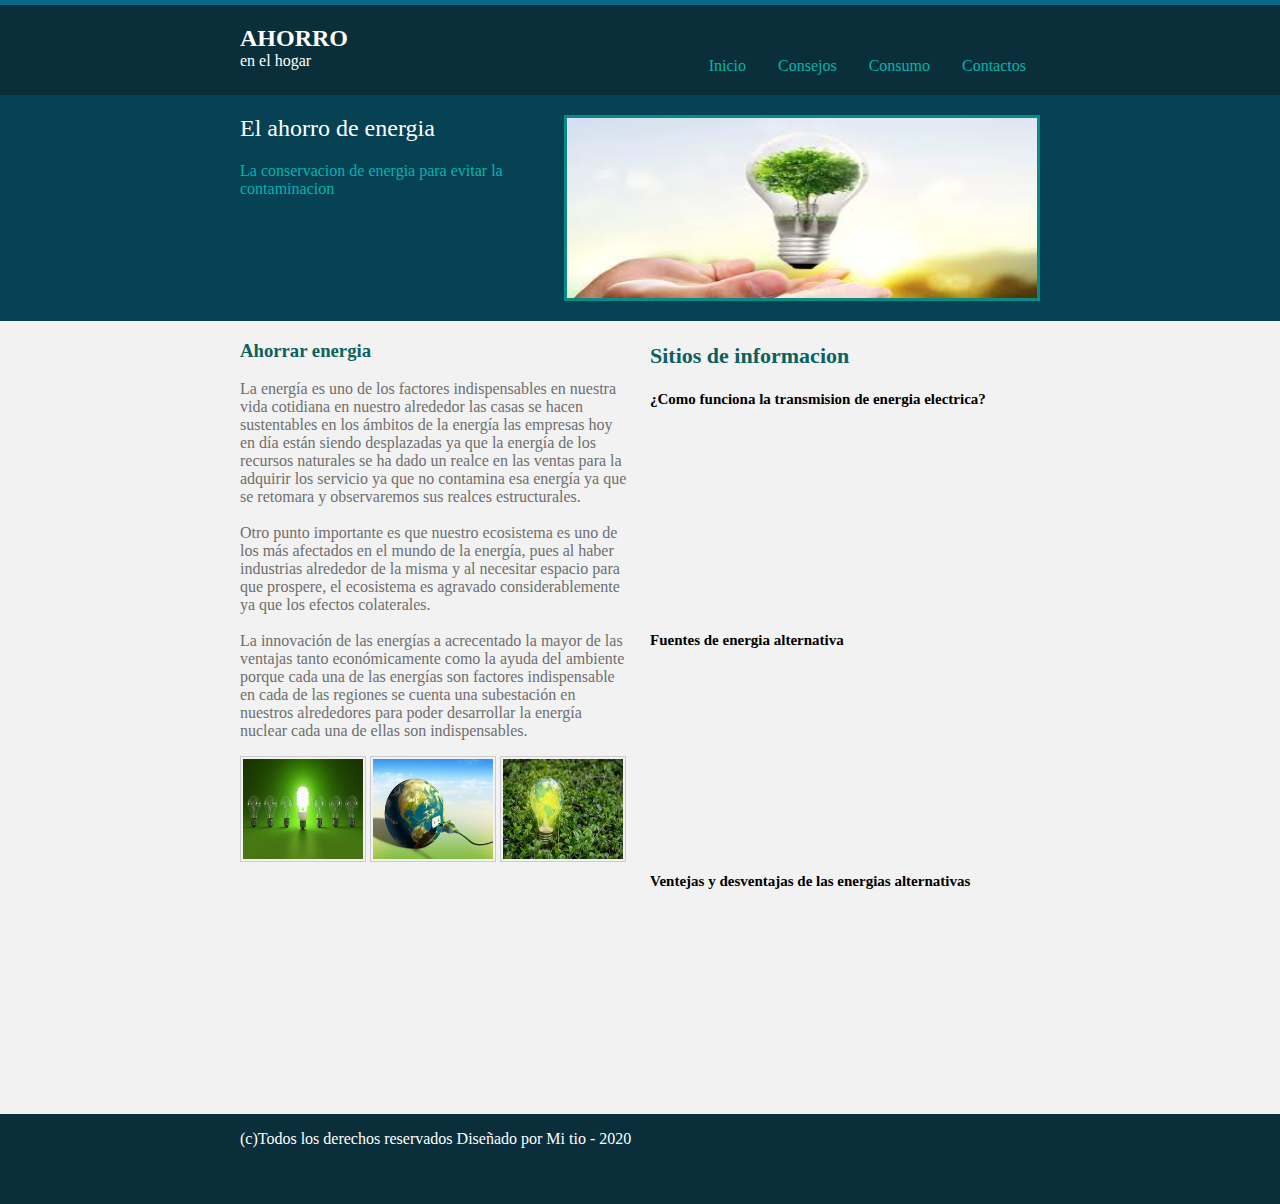
<file: index.html>
<!DOCTYPE html>
<html lang="en">
<head>
    <meta charset="UTF-8">
    <title>Document</title>
    <link rel="stylesheet" href="css/estilo.css">
</head>
<body>
    <div id="linea"></div>
    <div id="header">
        <div id="centro1">
            <div id="logo">
                <h2>AHORRO</h2>
                <p>en el hogar</p>
            </div>
            
            <div id="menu">
                <ul>
                    <li><a href="index.html">Inicio</a></li>
                     <li><a href="consejos.html">Consejos</a></li>
                      <li><a href="consumo.html">Consumo</a></li>
                    <li><a href="contactos.html">Contactos</a></li>
                </ul>
            </div>
        </div>
    </div>
    
    <div id="presentacion">
        <div id="centro2">
           <div id="izquierda">
            <h2>El ahorro de energia</h2>
            <p class="descripcion-pres">La conservacion de energia para evitar la contaminacion</p>
            </div>
            
            <div id="derecha">
                <img src="img/descarga.jpg" class="img">
            </div>
        </div>
    </div>
     <div id="contenidos">
         <div id="centro3">
             <div id="izquierd">
                 <h3>Ahorrar energia</h3>
                 <p class="descripcion">
                    La energía es uno de los factores indispensables en nuestra vida cotidiana en nuestro alrededor las casas se hacen sustentables en los ámbitos de la energía las empresas hoy en día están siendo desplazadas ya que la energía de los recursos naturales se ha dado un realce en las ventas para la adquirir los servicio ya que no contamina esa energía ya que se retomara y observaremos sus realces estructurales.
                    <br><br>
                 Otro punto importante es que nuestro ecosistema es uno de los más afectados en el mundo de la energía, pues al haber industrias alrededor de la misma y al necesitar espacio para que prospere, el ecosistema es agravado considerablemente ya que los efectos colaterales.
                  <br><br>
                    La innovación de las energías a acrecentado la mayor de las ventajas tanto económicamente como la ayuda del ambiente porque cada una de las energías son factores indispensable en cada de las regiones se cuenta una subestación en nuestros alrededores para poder desarrollar la energía nuclear cada una de ellas son indispensables.
                    
                 </p>
                 
                 <div id="imagenes">
                     <img src="img/descarga%20(1).jpg" class="img-serv">
                     <img src="img/om.jpg" class="img-serv">
                     <img src="img/images%20(1).jpg" class="img-serv">
                 </div>
             </div>
             <div id="derech">
                 <h3>Sitios de informacion</h3>
                 <article>
                     <h4>¿Como funciona la transmision de energia electrica?</h4>
                     <br><br>
                     <p><iframe width="250" height="150" src="https://www.youtube.com/embed/ljJWdY4lOrI" frameborder="0" allow="accelerometer; autoplay; encrypted-media; gyroscope; picture-in-picture" allowfullscreen></iframe>
                     </p>
                 </article>
                 
                   <article>
                     <h4>Fuentes de energia alternativa</h4>
                     <br><br>
                     <p><iframe width="250" height="150" src="https://www.youtube.com/embed/Og6C1HyeaBs" frameborder="0" allow="accelerometer; autoplay; encrypted-media; gyroscope; picture-in-picture" allowfullscreen></iframe>
                     </p>
                 </article>
                 
                   <article>
                     <h4>Ventejas y desventajas de las energias alternativas</h4>
                     <br><br>
                     <p><iframe width="250" height="150" src="https://www.youtube.com/embed/d_CUT9niX5c" frameborder="0" allow="accelerometer; autoplay; encrypted-media; gyroscope; picture-in-picture" allowfullscreen></iframe>
                     </p>
                 </article>
                 
             </div>
         </div>
     </div>
     
     <div id="pie">
         <div id="centro-pie">
             <p>
                 (c)Todos los derechos reservados Diseñado por
                 <a href="mail to:ingenierorodrigez@gmail.com" class="email">Mi tio</a> - 2020
             </p>
         </div>
     </div>
</body>
</html>
</file>
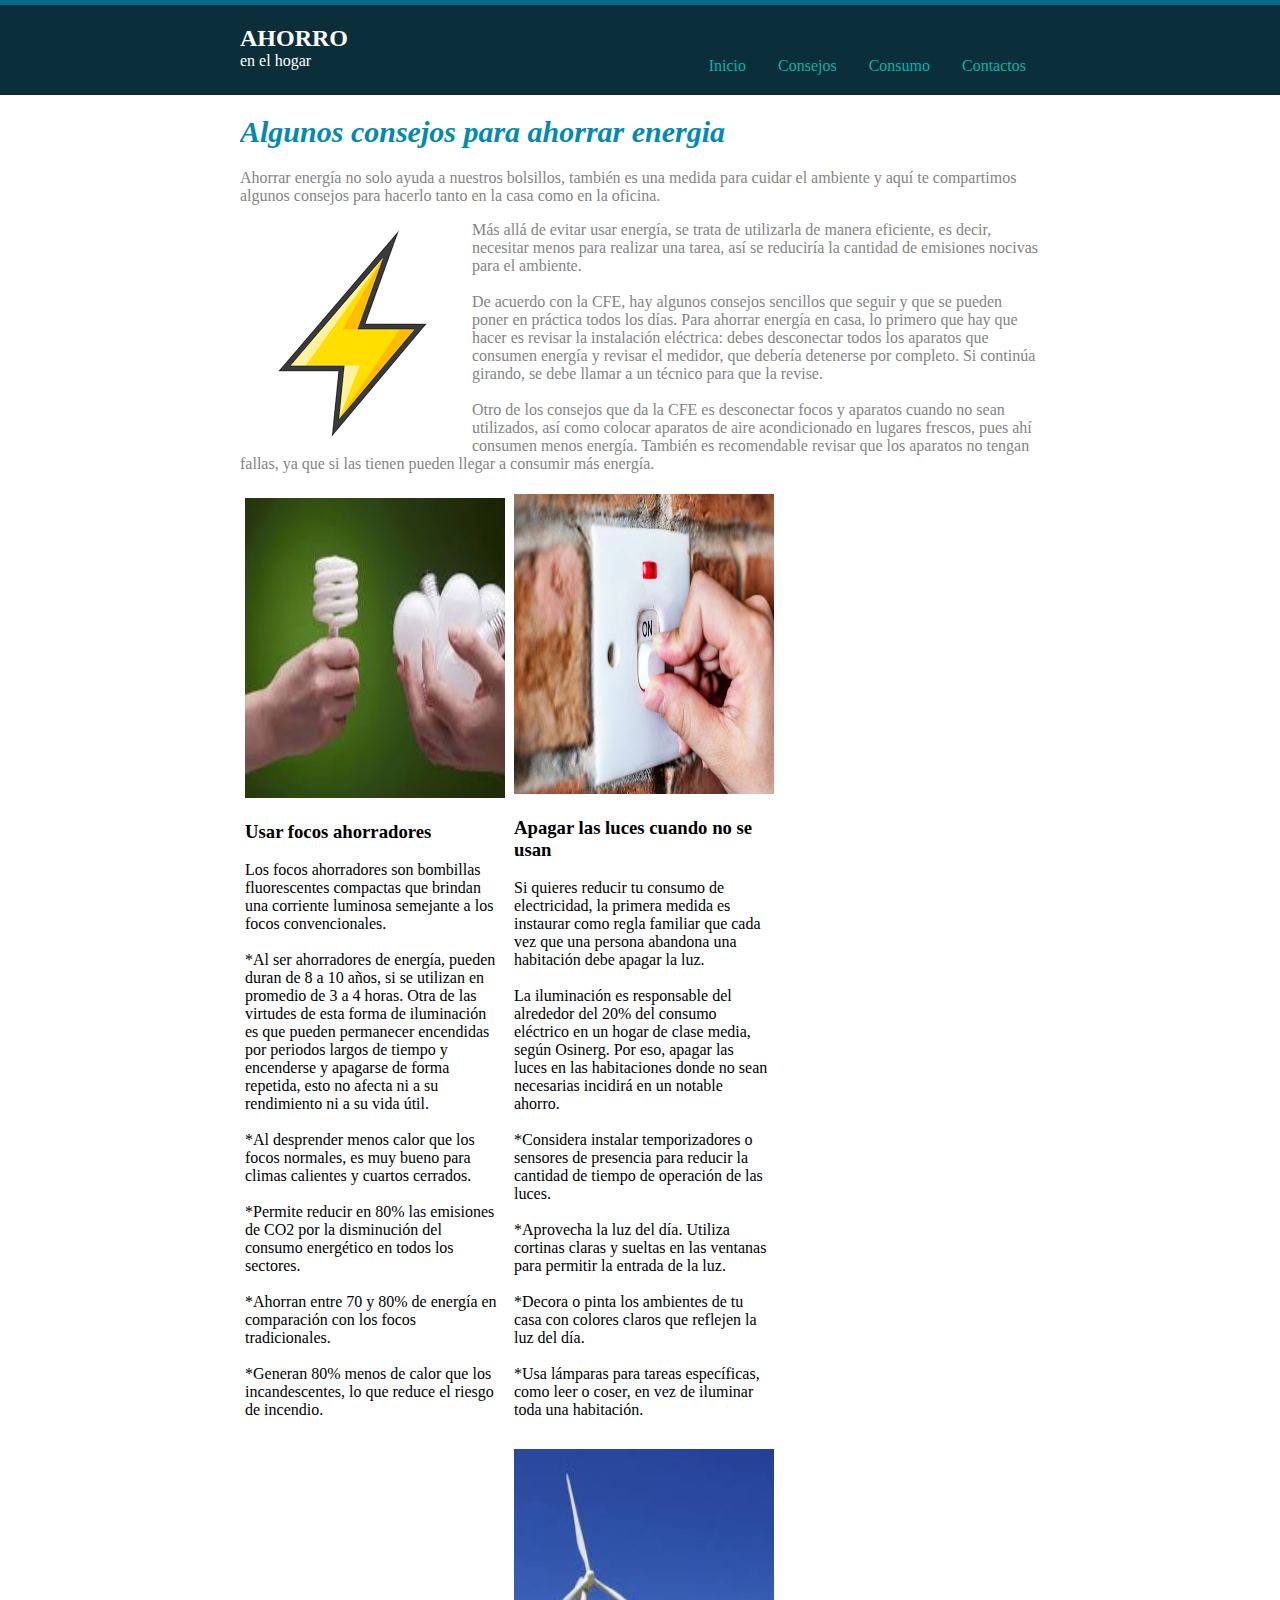
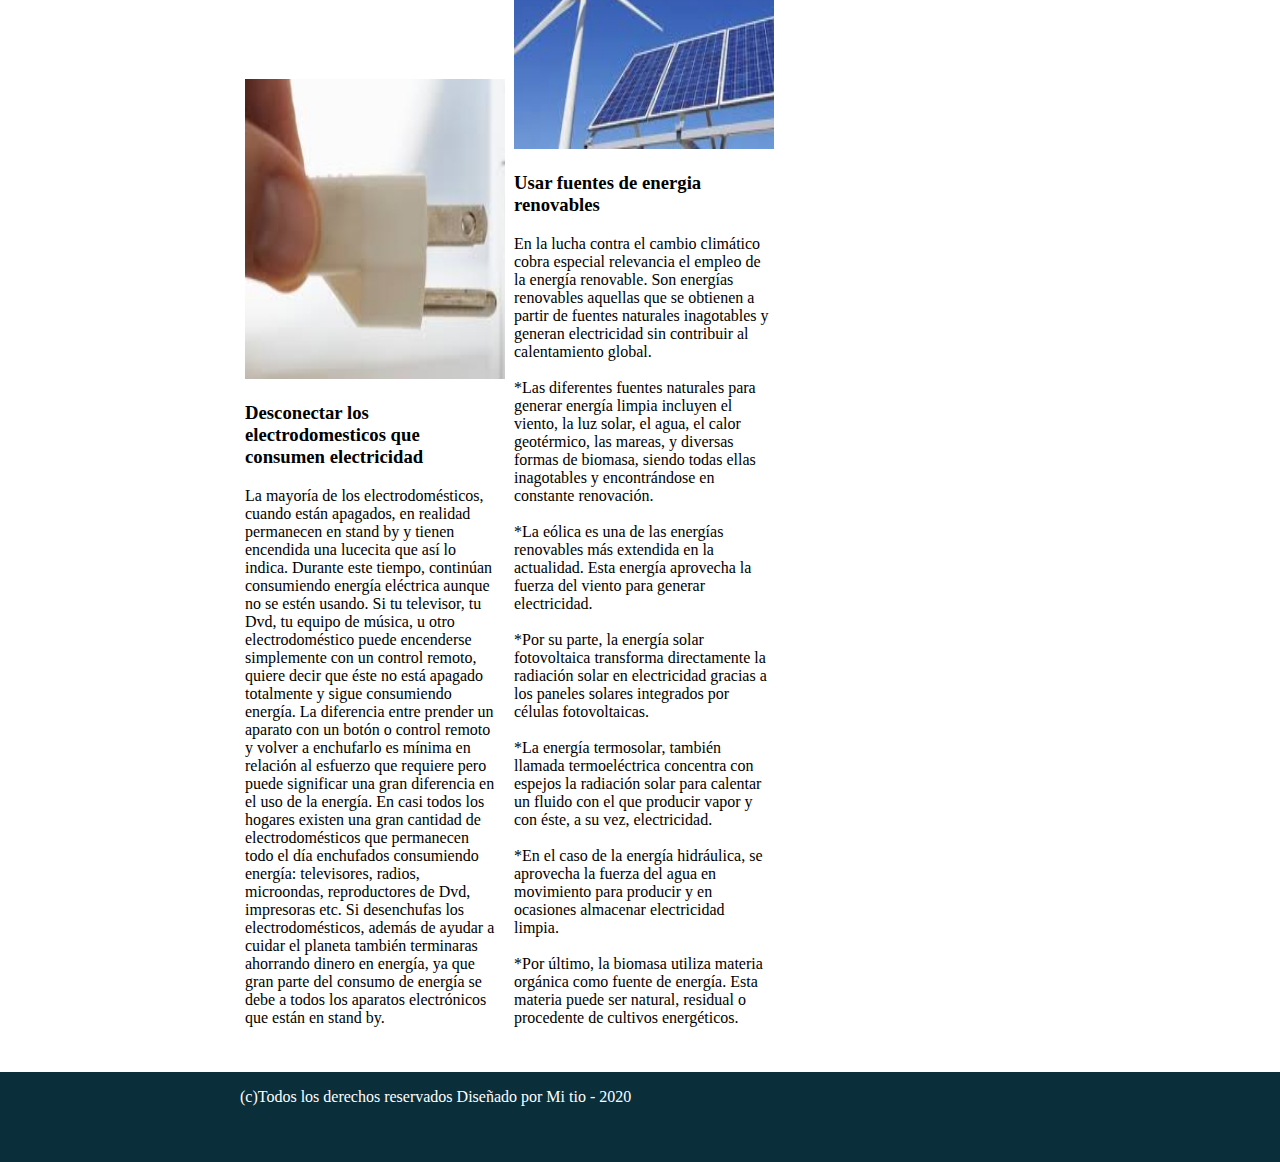
<file: consejos.html>
<!DOCTYPE html>
<html lang="en">
<head>
    <meta charset="UTF-8">
    <title>Document</title>
    <link rel="stylesheet" href="css/estilo.css">
</head>
<body>
    <div id="linea"></div>
    <div id="header">
        <div id="centro1">
            <div id="logo">
                <h2>AHORRO</h2>
                <p>en el hogar</p>
            </div>
            
            <div id="menu">
                <ul>
                    <li><a href="index.html">Inicio</a></li>
                     <li><a href="consejos.html">Consejos</a></li>
                      <li><a href="consumo.html">Consumo</a></li>
                       <li><a href="contactos.html">Contactos</a></li>
                </ul>
            </div>
        </div>
    </div>
    
   
     <div id="contenidos-paginas">
         <div id="centro3">
             <h2>
             <em class="encabezados t1">Algunos consejos para ahorrar energia</em>
             </h2>
             <p class="descripcion-pagina">
                Ahorrar energía no solo ayuda a nuestros bolsillos, también es una medida para cuidar el ambiente y aquí te compartimos algunos consejos para hacerlo tanto en la casa como en la oficina.
             </p>
             
             <div id="contenido-consejos">
                 <p class="descripcion-pagina texto-nosotros ">
                     <img src="img/cop.png" class="img-consejos">
                    Más allá de evitar usar energía, se trata de utilizarla de manera eficiente, es decir, necesitar menos para realizar una tarea, así se reduciría la cantidad de emisiones nocivas para el ambiente.
                    <br><br> 
                    De acuerdo con la CFE, hay algunos consejos sencillos que seguir y que se pueden poner en práctica todos los días. Para ahorrar energía en casa, lo primero que hay que hacer es revisar la instalación eléctrica: debes desconectar todos los aparatos que consumen energía y revisar el medidor, que debería detenerse por completo. Si continúa girando, se debe llamar a un técnico para que la revise.
                    <br><br>
                    Otro de los consejos que da la CFE es desconectar focos y aparatos cuando no sean utilizados, así como colocar aparatos de aire acondicionado en lugares frescos, pues ahí consumen menos energía. También es recomendable revisar que los aparatos no tengan fallas, ya que si las tienen pueden llegar a consumir más energía.
                 </p>
             </div>
             
             <div id="consejo">
                 <div id="consejo1">
                     <img src="img/ni.jpg" width="300px" height="300px" class="img-consejo">
                     <br>
                     <p class="descripcion-pagina">
                     <h3>Usar focos ahorradores</h3>
                    Los focos ahorradores son bombillas fluorescentes compactas que brindan una corriente luminosa semejante a los focos convencionales.
                    <br><br>
                     *Al ser ahorradores de energía, pueden duran de 8 a 10 años, si se utilizan en promedio de 3 a 4 horas. Otra de las virtudes de esta forma de iluminación es que pueden permanecer encendidas por periodos largos de tiempo y encenderse y apagarse de forma repetida, esto no afecta ni a su rendimiento ni a su vida útil.
                    <br><br>
                    *Al desprender menos calor que los focos normales, es muy bueno para climas calientes y cuartos cerrados.
                    <br><br>
                    *Permite reducir en 80% las emisiones de CO2 por la disminución del consumo energético en todos los sectores.
                    <br><br>
                    *Ahorran entre 70 y 80% de energía en comparación con los focos tradicionales.
                    <br><br>
                    *Generan 80% menos de calor que los incandescentes, lo que reduce el riesgo de incendio.
                     </p>
                 </div>
                 
                  <div id="consejo2">
                     <img src="img/nosi.jpg" width="300px" height="300px" class="img-consejo">
                     <br>
                     <p class="descripcion-pagina">
                        <h3>Apagar las luces cuando no se usan</h3>
                         Si quieres reducir tu consumo de electricidad, la primera medida es instaurar como regla familiar que cada vez que una persona abandona una habitación debe apagar la luz. 
                         <br><br>
                         La iluminación es responsable del alrededor del 20% del consumo eléctrico en un hogar de clase media, según Osinerg. Por eso, apagar las luces en las habitaciones donde no sean necesarias incidirá en un notable ahorro.
                         <br><br>
                         *Considera instalar temporizadores o sensores de presencia para reducir la cantidad de tiempo de operación de las luces.
                         <br><br>
                         *Aprovecha la luz del día. Utiliza cortinas claras y sueltas en las ventanas para permitir la entrada de la luz.
                         <br><br>
                         *Decora o pinta los ambientes de tu casa con colores claros que reflejen la luz del día.
                         <br><br>
                         *Usa lámparas para tareas específicas, como leer o coser, en vez de iluminar toda una habitación.
                     </p>
                 </div> 
                 
                  <div id="consejo3">
                     <img src="img/nu.jpg" width="300px" height="300px" class="img-consejo">
                     <br>
                     <p class="descripcion-pagina">
                        <h3>Desconectar los electrodomesticos que consumen electricidad</h3>
                         La mayoría de los electrodomésticos, cuando están apagados, en realidad permanecen en stand by y tienen encendida una lucecita que así lo indica.  Durante este tiempo, continúan consumiendo energía eléctrica aunque no se estén usando. Si tu televisor, tu Dvd, tu equipo de música, u otro electrodoméstico puede encenderse simplemente con un control remoto, quiere decir que éste no está apagado totalmente y sigue consumiendo energía. La diferencia entre prender un aparato con un botón o control remoto y volver a enchufarlo es mínima en relación al esfuerzo que requiere pero puede significar una gran diferencia en el uso de la energía. En casi todos los hogares existen una gran cantidad de electrodomésticos que permanecen todo el día enchufados consumiendo energía: televisores, radios, microondas, reproductores de Dvd, impresoras etc. Si desenchufas los electrodomésticos, además de ayudar a cuidar el planeta también terminaras ahorrando dinero en energía, ya que gran parte del consumo de energía se debe a todos los aparatos electrónicos que están en stand by.
                     </p>
                 </div> 
                 
                 <div id="consejo4">
                     <img src="img/na.jpg" width="300px" height="300px" class="img-consejo">
                     <br>
                     <p class="descripcion-pagina">
                        <h3>Usar fuentes de energia renovables</h3>
                         En la lucha contra el cambio climático cobra especial relevancia el empleo de la energía renovable. Son energías renovables aquellas que se obtienen a partir de fuentes naturales inagotables y generan electricidad sin contribuir al calentamiento global.
                         <br><br>
                         *Las diferentes fuentes naturales para generar energía limpia incluyen el viento, la luz solar, el agua, el calor geotérmico, las mareas, y diversas formas de biomasa, siendo todas ellas inagotables y encontrándose en constante renovación.
                         <br><br>
                         *La eólica es una de las energías renovables más extendida en la actualidad. Esta energía aprovecha la fuerza del viento para generar electricidad.
                         <br><br>
                         *Por su parte, la energía solar fotovoltaica transforma directamente la radiación solar en electricidad gracias a los paneles solares integrados por células fotovoltaicas.
                         <br><br>
                         *La energía termosolar, también llamada termoeléctrica concentra con espejos la radiación solar para calentar un fluido con el que producir vapor y con éste, a su vez, electricidad.
                         <br><br>
                         *En el caso de la energía hidráulica, se aprovecha la fuerza del agua en movimiento para producir y en ocasiones almacenar electricidad limpia.
                         <br><br>
                         *Por último, la biomasa utiliza materia orgánica como fuente de energía. Esta materia puede ser natural, residual o procedente de cultivos energéticos.
                     </p>
                 </div> 
             </div>
         </div>
     </div>
     
     <div id="pie">
         <div id="centro-pie">
             <p>
                 (c)Todos los derechos reservados Diseñado por
                 <a href="mail to:ingenierorodrigez@gmail.com" class="email">Mi tio</a> - 2020
             </p>
         </div>
     </div>
</body>
</html>
</file>
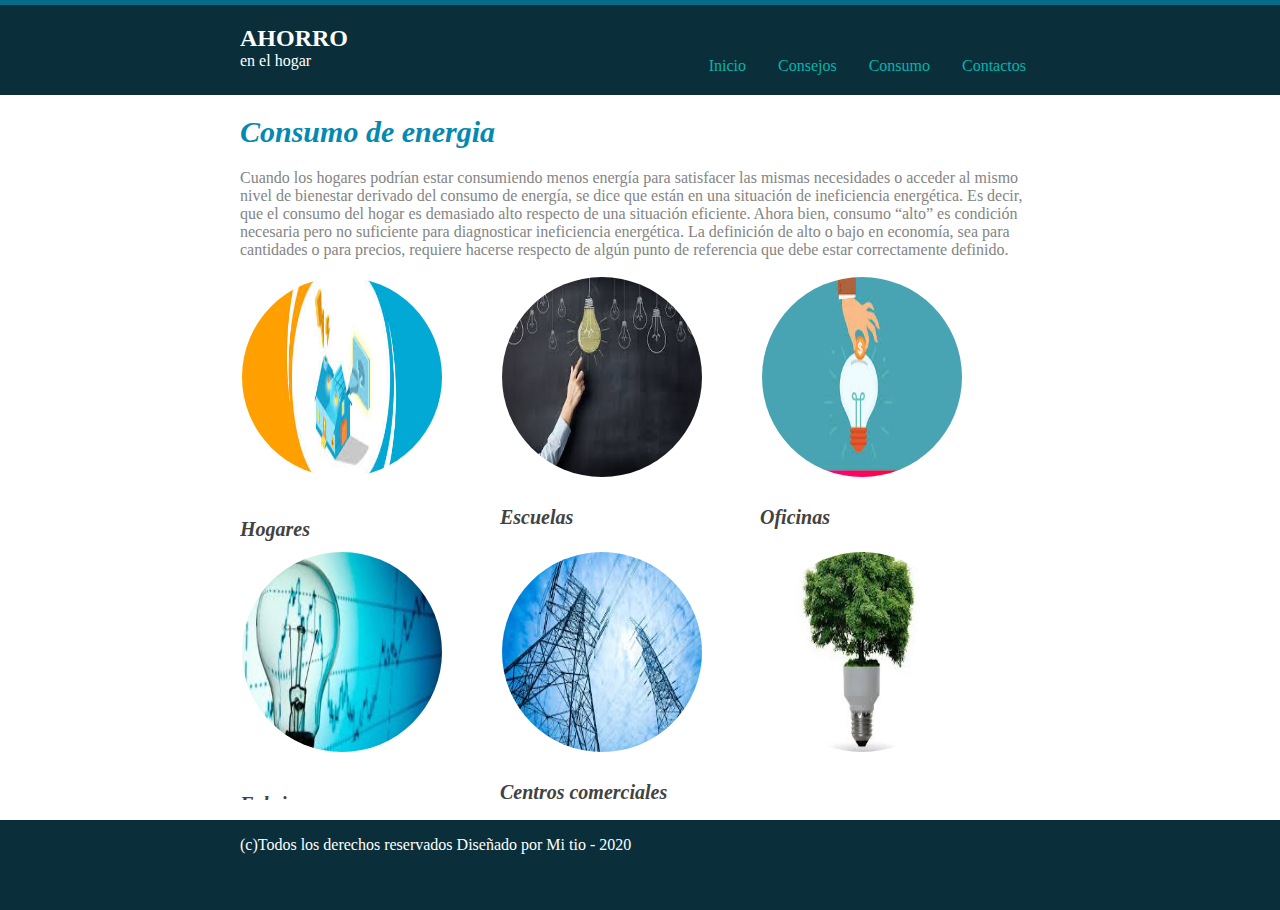
<file: consumo.html>
<!DOCTYPE html>
<html lang="en">
<head>
    <meta charset="UTF-8">
    <title>Document</title>
    <link rel="stylesheet" href="css/estilo.css">
</head>
<body>
    <div id="linea"></div>
    <div id="header">
        <div id="centro1">
            <div id="logo">
                <h2>AHORRO</h2>
                <p>en el hogar</p>
            </div>
            
            <div id="menu">
                <ul>
                    <li><a href="index.html">Inicio</a></li>
                     <li><a href="consejos.html">Consejos</a></li>
                      <li><a href="consumo.html">Consumo</a></li>
                       <li><a href="contactos.html">Contactos</a></li>
                </ul>
            </div>
        </div>
    </div>
    
   
     <div id="contenidos-paginas">
         <div id="centro3">
             <h2>
             <em class="encabezados t1">Consumo de energia</em>
             </h2>
             <p class="descripcion-pagina">
                Cuando los hogares podrían estar consumiendo menos energía para satisfacer las mismas necesidades o acceder al mismo nivel de bienestar derivado del consumo de energía, se dice que están en una situación de ineficiencia energética. Es decir, que el consumo del hogar es demasiado alto respecto de una situación eficiente. Ahora bien, consumo “alto” es condición necesaria pero no suficiente para diagnosticar ineficiencia energética. La definición de alto o bajo en economía, sea para cantidades o para precios, requiere hacerse respecto de algún punto de referencia que debe estar correctamente definido.
             </p>
             
             <div id="contenido-consejos">
               <div id="disenio" class="consumo">
                   <img src="img/a.jpg"  class="img-consumo">
                   <h2>
                   <em class="consumo uno">Hogares</em>
                   </h2>
               </div>
               <div id="disenio1" class="estadisticas">
                   <img src="img/b.jpg" class="img-consumo">
                   <h2>
                   <em class="consumo uno">Escuelas</em>
                   </h2>
               </div>
               <div id="disenio2" class="cantidad">
                   <img src="img/ci.jpg" class="img-consumo">
                   <h2>
                   <em class="consumo uno">Oficinas</em>
                   </h2>
               </div>
               <div id="disenio3" class="consumo">
                   <img src="img/omo.jpg"  class="img-consumo">
                   <h2>
                   <em class="consumo uno">Fabricas</em>
                   </h2>
               </div>
               <div id="disenio4" class="estadisticas">
                   <img src="img/bi.jpg" class="img-consumo">
                   <h2>
                   <em class="consumo uno">Centros comerciales</em>
                   </h2>
               </div>
               <div id="disenio5" class="cantidad">
                   <img src="img/bo.jpg" class="img-consumo">
                   <h2>
                   <em class="consumo uno"></em>
                   </h2>
               </div>
             </div>
            
               
         </div>
     </div>
     
     <div id="pie">
         <div id="centro-pie">
             <p>
                 (c)Todos los derechos reservados Diseñado por
                 <a href="mail to:ingenierorodrigez@gmail.com" class="email">Mi tio</a> - 2020
             </p>
         </div>
     </div>
</body>
</html>
</file>
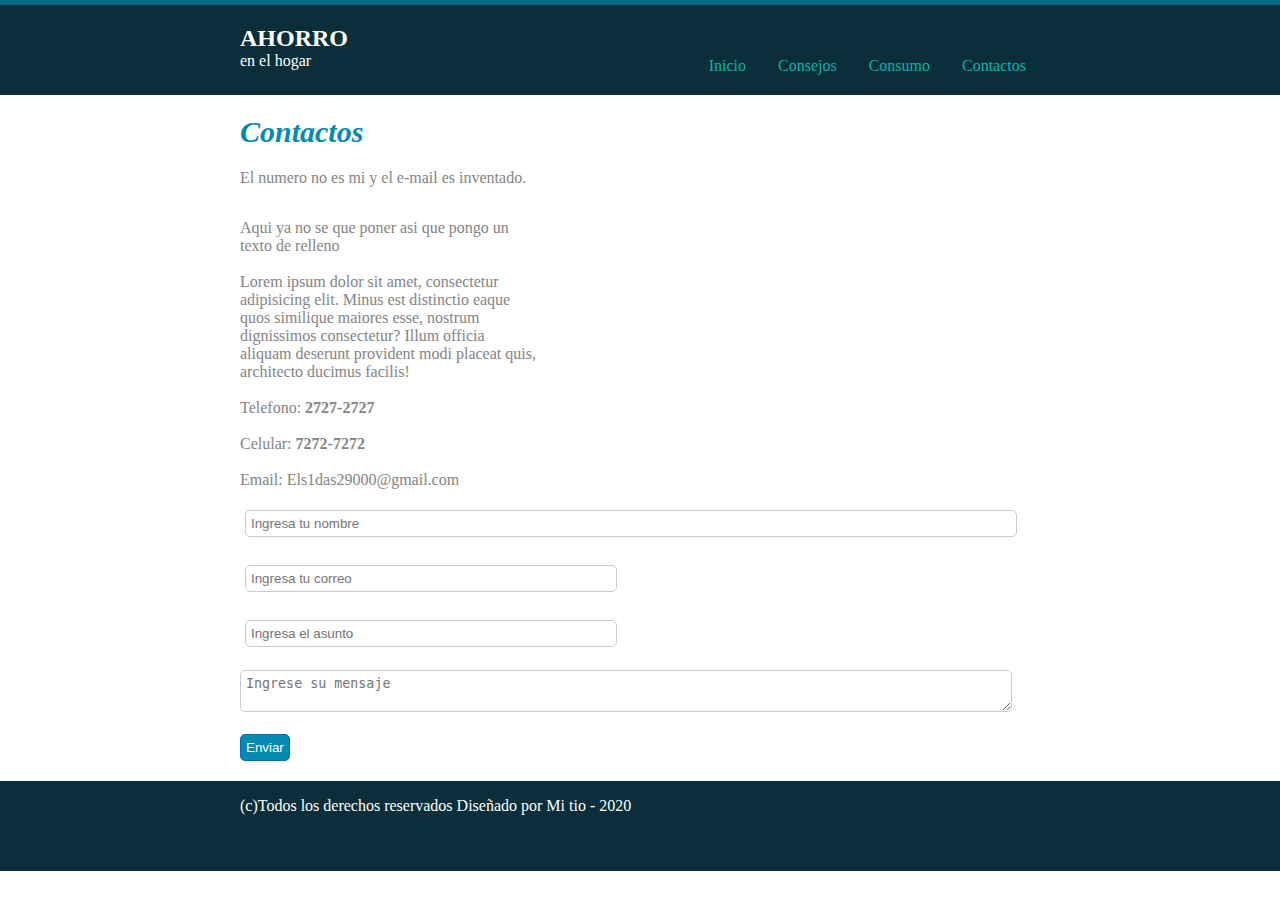
<file: contactos.html>
<!DOCTYPE html>
<html lang="en">
<head>
    <meta charset="UTF-8">
    <title>Document</title>
    <link rel="stylesheet" href="css/estilo.css">
</head>
<body>
    <div id="linea"></div>
    <div id="header">
        <div id="centro1">
            <div id="logo">
                <h2>AHORRO</h2>
                <p>en el hogar</p>
            </div>
            
            <div id="menu">
                <ul>
                    <li><a href="index.html">Inicio</a></li>
                     <li><a href="consejos.html">Consejos</a></li>
                      <li><a href="consumo.html">Consumo</a></li>
                       <li><a href="contactos.html">Contactos</a></li>
                </ul>
            </div>
        </div>
    </div>
    
   
     <div id="contenidos-paginas">
         <div id="centro3">
             <h2>
             <em class="encabezados t1">Contactos</em>
             </h2>
             <p class="descripcion-pagina">
                El numero no es mi y el e-mail es inventado.
             </p>
             
             <div id="contenido-consejos">
              
               <div id="izquierda">
                   <p class="descripcion-pagina texto-contacto">
                       Aqui ya no se que poner asi que pongo un texto de relleno
                       <br><br>
                       Lorem ipsum dolor sit amet, consectetur adipisicing elit. Minus est distinctio eaque quos similique maiores esse, nostrum dignissimos consectetur? Illum officia aliquam deserunt provident modi placeat quis, architecto ducimus facilis!
                       <br><br>
                       Telefono: <strong>2727-2727</strong>
                       <br><br>
                       Celular: <strong>7272-7272</strong>
                       <br><br>
                       Email: <a href="mailto: Els1das29000@gmail.com" class="email-cont">Els1das29000@gmail.com</a>
                   </p>
               </div>
               <div id="derecha"></div>
               
               <form action="#" method="post">
                   <input type="text" name="Nombre" placeholder="Ingresa tu nombre" class="nombre-mens">
                   <br><br>
                   <input type="email" name="Correo" placeholder="Ingresa tu correo" class="email-asun">
                   <br><br>
                   <input type="text" name="Asunto" placeholder="Ingresa el asunto" class="email-asun">
                   <br><br>
                   <textarea name="Mensaje" placeholder="Ingrese su mensaje" class="nombre-mens"></textarea>
                   <br><br>
                   <input type="submit" name="Enviar" value="Enviar">
               </form>
               
             </div>
             
         </div>
     </div>
     
     <div id="pie">
         <div id="centro-pie">
             <p>
                 (c)Todos los derechos reservados Diseñado por
                 <a href="mail to:ingenierorodrigez@gmail.com" class="email">Mi tio</a> - 2020
             </p>
         </div>
     </div>
</body>
</html>
</file>
<file: css/estilo.css>
body{
    margin: 0;
    padding: 0;
    font-family: 'calibri light';
}

#linea{
    width: 100%;
    height: 5px;
    background: #086a87;
}

#header{
    width: 100%;
    height: 90px;
    background: #0b2f3a;
}

#header #centro1{
    width: 800px;
    height: auto; overflow: hidden;
    border: 0px solid;
    margin: auto;
}

#header #centro1 #logo{
    width: 200px; border: 0px solid;
    float: left;
}

#header #centro1 #logo h2,p{
    color: white;
}

#header #centro1 #logo p{
    margin-top: -20px;
}

#header #menu{
    width: 580px;
    height: auto; overflow: hidden;
    border: 0px solid; 
    float: right; 
    margin-top: 36px;
    text-align: right;
}

#header #menu ul li{
    display: inline-block;
    
}

#header #menu ul li a{
    color: #04b4ae;
    text-decoration: none;
    padding: 7px 10px;
    margin: 0px 4px;
}

#header #menu ul li a:hover{
    background: #0a2a29;
}

#presentacion{
    width: 100%;
    height: auto; overflow: hidden;
    background: #064154;
    
}
    
#presentacion #centro2{
    width: 800px;
    margin: auto;
}

#presentacion #centro2 #izquierda{
    width: 290px;
    border: 0px solid;
    float: left;
}

#presentacion #centro2 #izquierda h2{
    color: #fff;
    font-weight: lighter;
}

.descripcion-pres{
    color: #04b4ae;
    text-align: left;
    
}

.boton{
    padding: 5px 20px;
    border-radius: 5px;
    border: 0;
}

.boton:hover{
    background: #e6e6e6;
    color: #0b615e;
}

#presentacion #centro2 #derecha{
    width: 490px;
    height: auto; float: right;
}


.img{
    width: 470px;
    height: 180px;
    border: 3px solid #088a85;
    margin: 20px 0px;
    float: right;
}

#contenidos{
    background: #f2f2f2;
    width: 100%;
    height: auto; overflow: hidden;
}

#contenidos-paginas{
    background: #fff;
    padding: 0px 0px 20px 0px;
}

#contenidos #centro3{
    width: 800px;
    margin: auto; border: 0px solid; height: auto; overflow: hidden;
}

#contenidos #centro3 #izquierd{
    width: 390px;
    height: auto; overflow: hidden;
    border: 0px solid;
    float: left;
}

#contenidos #centro3 #izquierd h3{
    color: #0b615e;
}

#contenidos #centro3 #izquierd .descripcion{
    text-align: left; color: #6e6e6e;
}

.img-serv{
    width: 120px; height: 100px; display: inline-block;
    padding: 2px; border: 1px solid #ccc;
}

#contenidos #centro3 #derech{
    width: 390px;
    height: auto; overflow: hidden;
    border: 0px solid;
    float: right;
}

#contenidos #centro3 #derech h3{
    text-align: left;
    font-size: 22px;
    color: #0b615e;
}

#contenidos #centro3 #derech article{
    width: 100%;
    height: auto; overflow: hidden;
    margin-top: -20px;
    margin-bottom: 20px;
}

#contenidos #centro3 #derech article h4{
    text-align: left; font-size: 15px;
}

#contenidos #centro3 #derech article p{
    color: #6e6e6e; text-align: left;
    margin-top: -22px;
}

.leer-mas{
    padding: 4px 10px;
    background: #086a87;
    text-decoration: none;
    float: left;
    border-radius: 5px;
    color: #fff; border: 0px;
    margin-top: -15px;
}

#pie{
    width: 100%;
    height: 90px;
    background: #0b2f3a;
}

#pie #centro-pie{
    width: 800px;
    height: auto; overflow: hidden;
    margin: auto;
}

.email{
    color: #fff; text-decoration: none;
}

.email:hover{
    text-decoration: underline;
}




  #centro3{
    width: 800px;
    margin: auto; border: 0px solid; height: auto; overflow: hidden;
}

.encabezados{
    font-family: 'Arial black';
    font-size: 30px;
    
    
}

.t1{
    color: #0489B1;
}

.descripcion-pagina{
    color: #848484;
}

.texto-nosotros{
    text-align: left;
    
}

.img-consejos{
    float: left;
    margin-right: 7px;
}

#consejo{
    height: auto; overflow: hidden;
}

#consejo1, #consejo2, #consejo3, #consejo4{
    width: 255px;
    height: auto; overflow: hidden;
    border: 0px solid #ccc;
    display: inline-block;
    border-radius: 5px;
    padding: 5px;
}

.consumo{
    font-family: 'Arial black';
    font-size: 20px;
}

.uno{
    color: #424242;
}

#disenio, #disenio1, #desenio2, #disenio3, #disenio4, #disenio5{
        width: 250px;
    height: 250px;
    border: 0px solid #ccc;
    float: left;
}

.img-consumo{
    width: 200px;
    height: 200px;
    border-radius: 50%;
    border: 0px solid #ccc;
    padding: 2px;
}

.estadisticas{
    margin-left: 10px;
    margin-right: 10px;
}

#izquierda{
    width: 300px;
    height: auto; overflow: hidden;
    border: 0px solid;
    float: left;
}

.texto-contacto{
    text-align: left;
}

.email-cont{
    color: #848484;
    text-decoration: none;
}

.email-cont:hover{
    text-decoration: underline;
}

#derecha{
    width: 490px;
    border: 0px solid;
    height: auto; overflow: hidden;
    float: right;
}

input[type="text"], input[type="email"]{
    border: 1px solid #ccc;
    padding: 5px;
    border-radius: 5px;
    margin: 5px;
}

textarea{
    border: 1px solid #ccc;
    padding: 5px;
    border-radius: 5px;
}

.nombre-mens{
    width: 95%;
}

.email-asun{
    width: 45%;
}

input[type="submit"]{
    padding: 5px;
    background: #0489B1;
    color: #fff;
    border: 1px solid #086AB7;
    border-radius: 5px;
}
</file>
